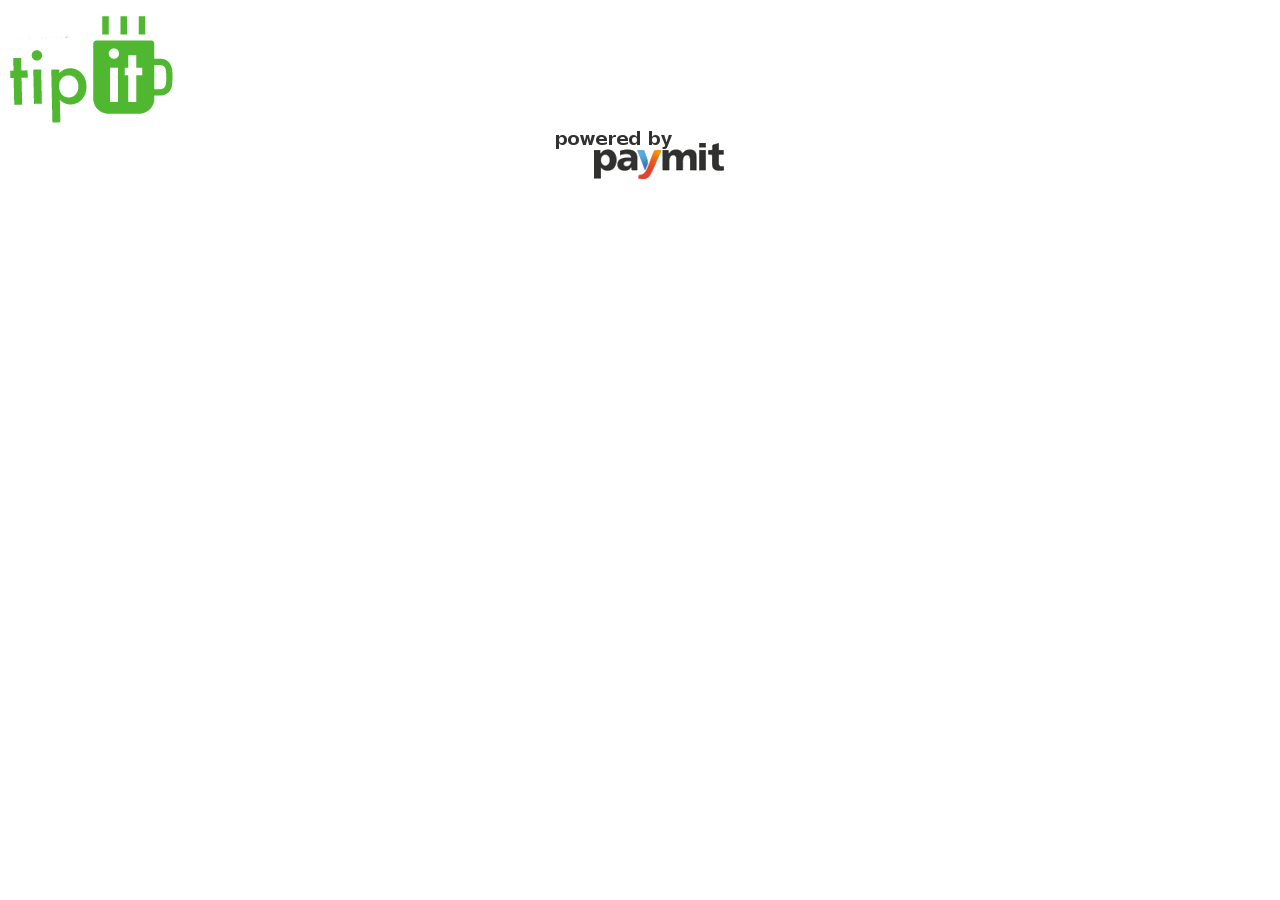
<file: chrome/popup.html>
<!doctype html>
<!--
 This page is shown when the extension button is clicked, because the
 "browser_action" field in manifest.json contains the "default_popup" key with
 value "popup.html".
 -->
<html>
  <head>
    <title>CoffeeCup</title>
    <link href="popup.css" rel="stylesheet" type="text/css">
    <!--
      - JavaScript and HTML must be in separate files: see our Content Security
      - Policy documentation[1] for details and explanation.
      -
      - [1]: https://developer.chrome.com/extensions/contentSecurityPolicy
     -->
    <script src="popup.js"></script>
  </head>
  <body>
    <img id="logo" src="res/logo.png" />
    <center>

    <img id="image-result" hidden>
    <img id="paymit" src="res/paymit.png" />
    </center>
  </body>
</html>
</file>
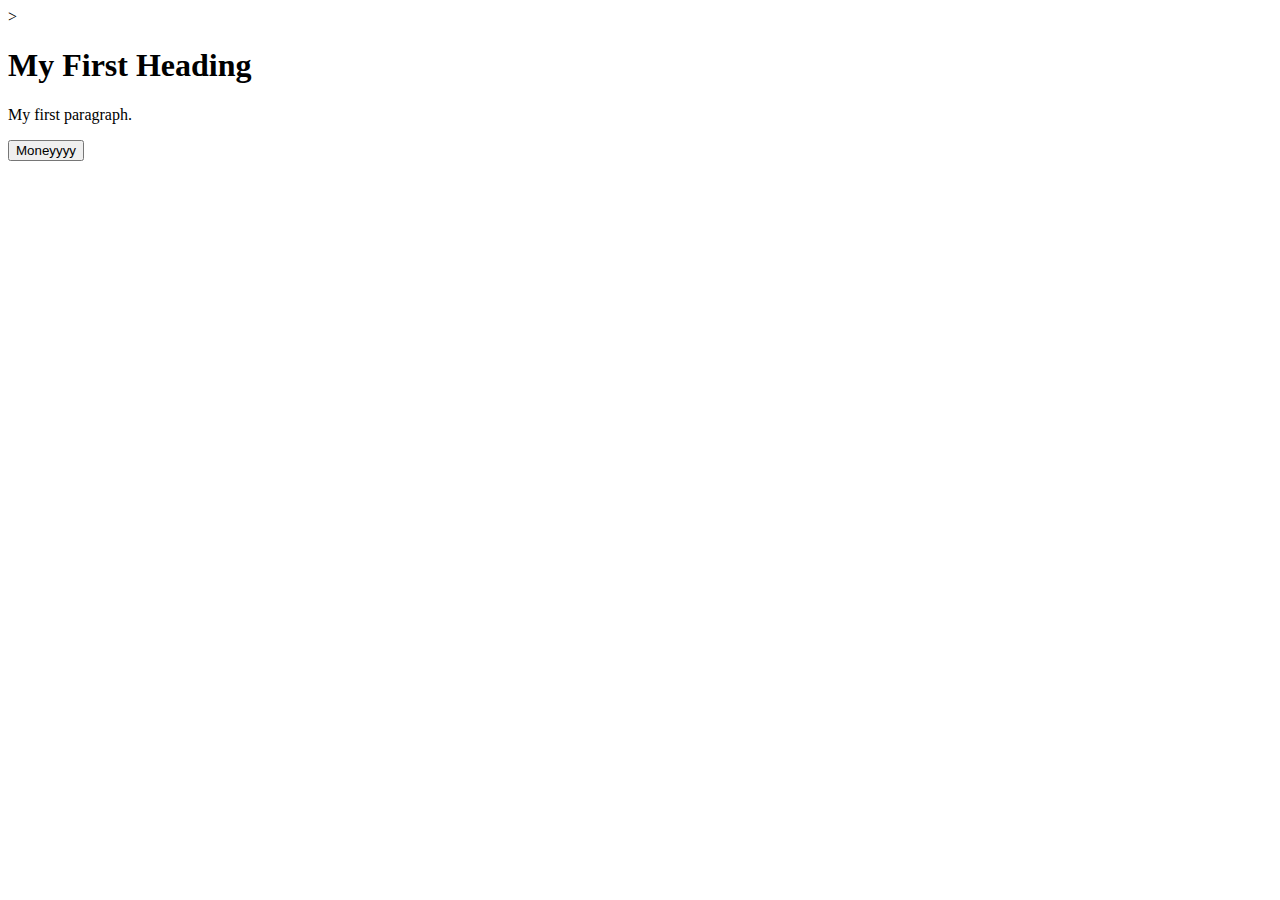
<file: demo-website/api/example.html>
<!DOCTYPE html>
<html>
<head>
	<script type="text/javascript" src="jquery-1.12.1.js"></script>
	<script type="text/javascript" src="api.js"></script>
	<script type="text/javascript">
		function getCoins(amount){
			window.TipIt.request(amount,function(n){
				alert("Got " + n + " tips.")
			})
		}
	</script>
</head>>
<body>

<h1>My First Heading</h1>

<p>My first paragraph.</p>

<button onclick="getCoins(100)">Moneyyyy</button>

</body>
</html>
</file>
<file: chrome/popup.css>
body {
  font-family: "Segoe UI", "Lucida Grande", Tahoma, sans-serif;
  font-size: 100%;
}
#status {
  /* avoid an excessively wide status text */
  white-space: pre;
  text-overflow: ellipsis;
  overflow: hidden;
  max-width: 400px;
}
</file>
